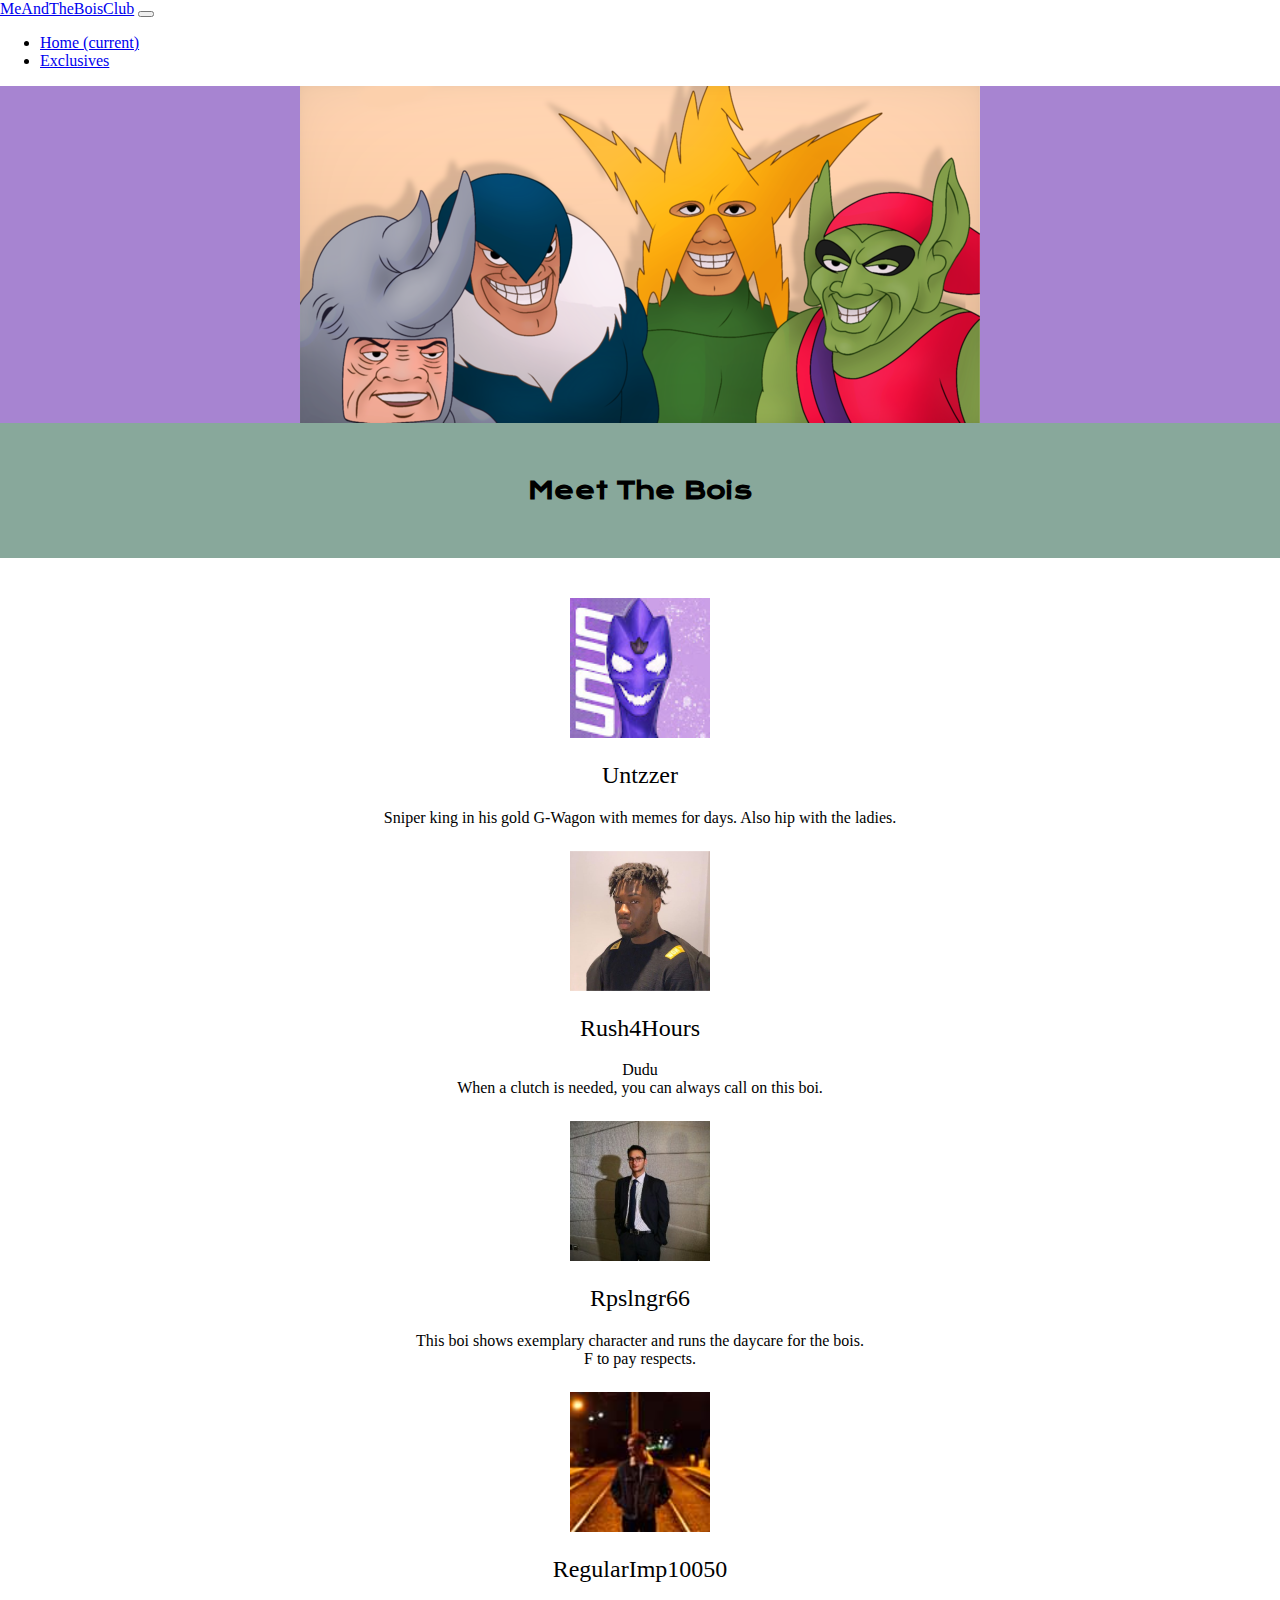
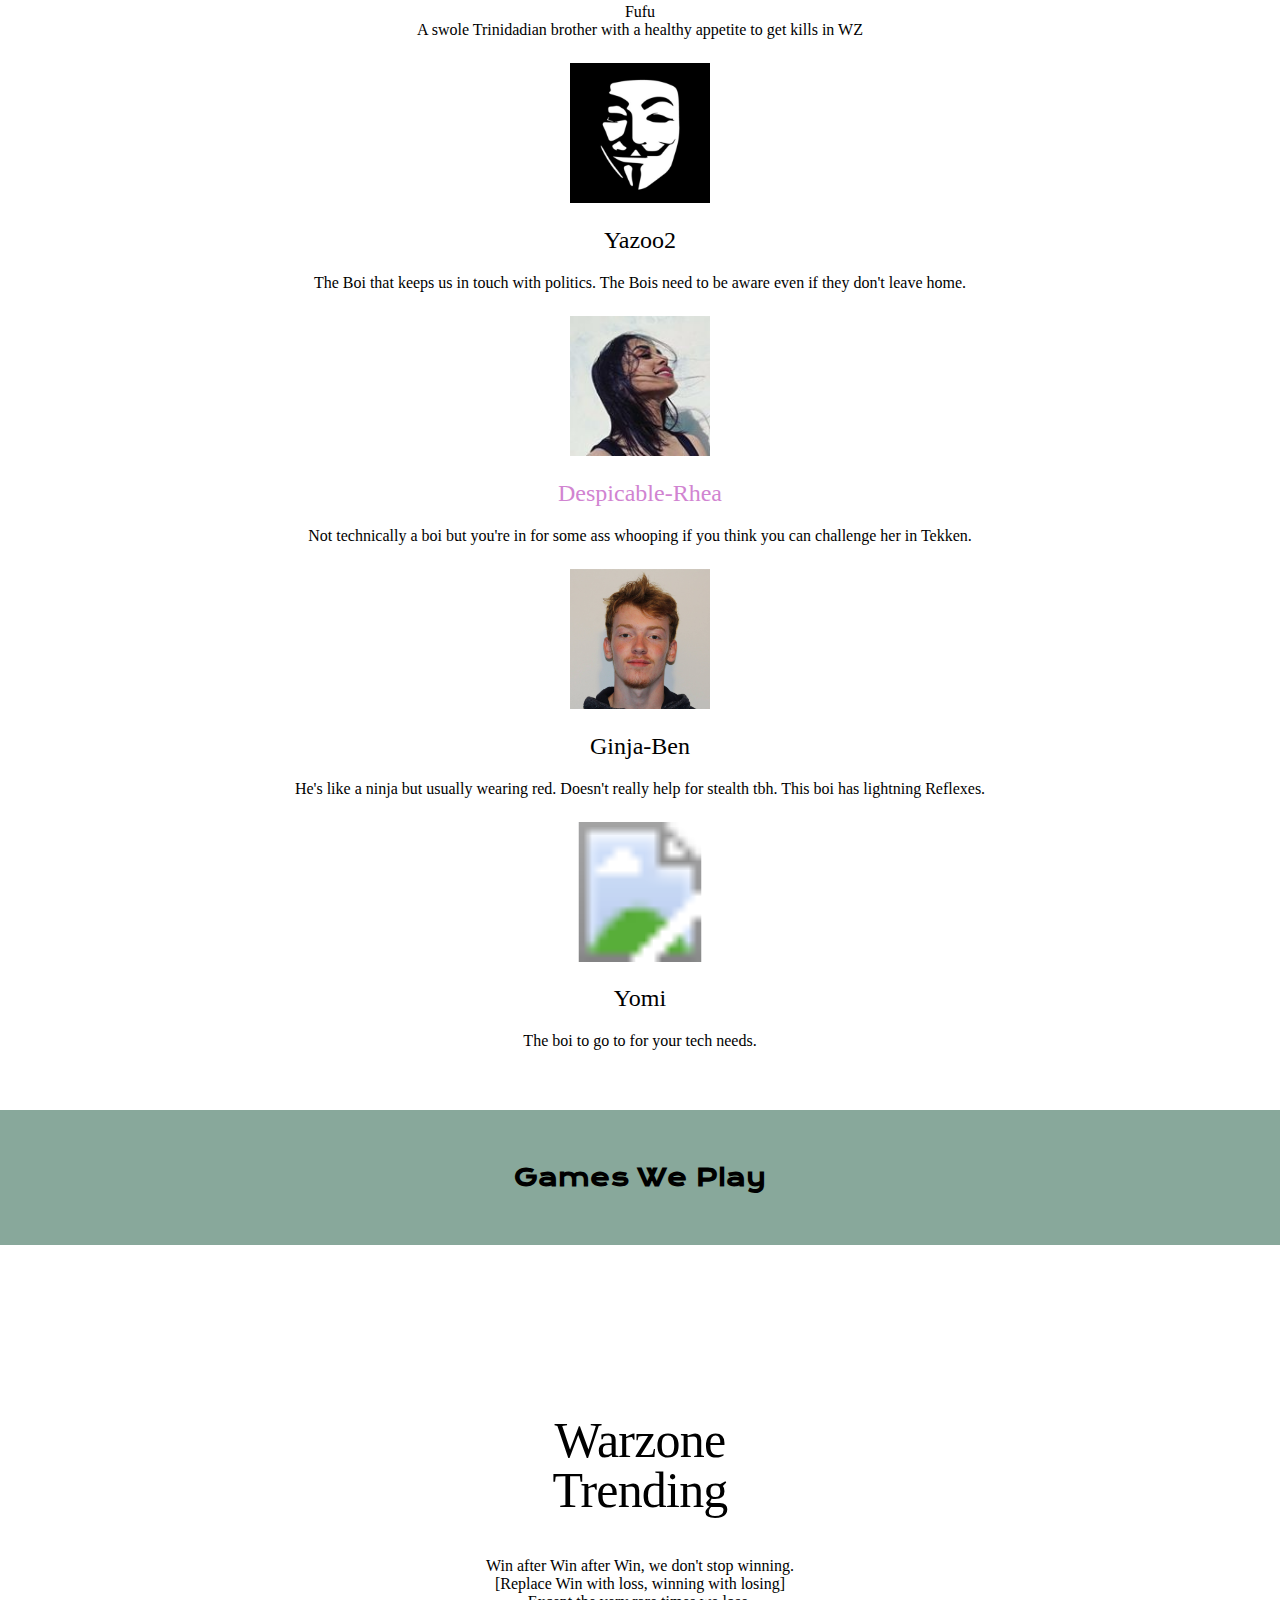
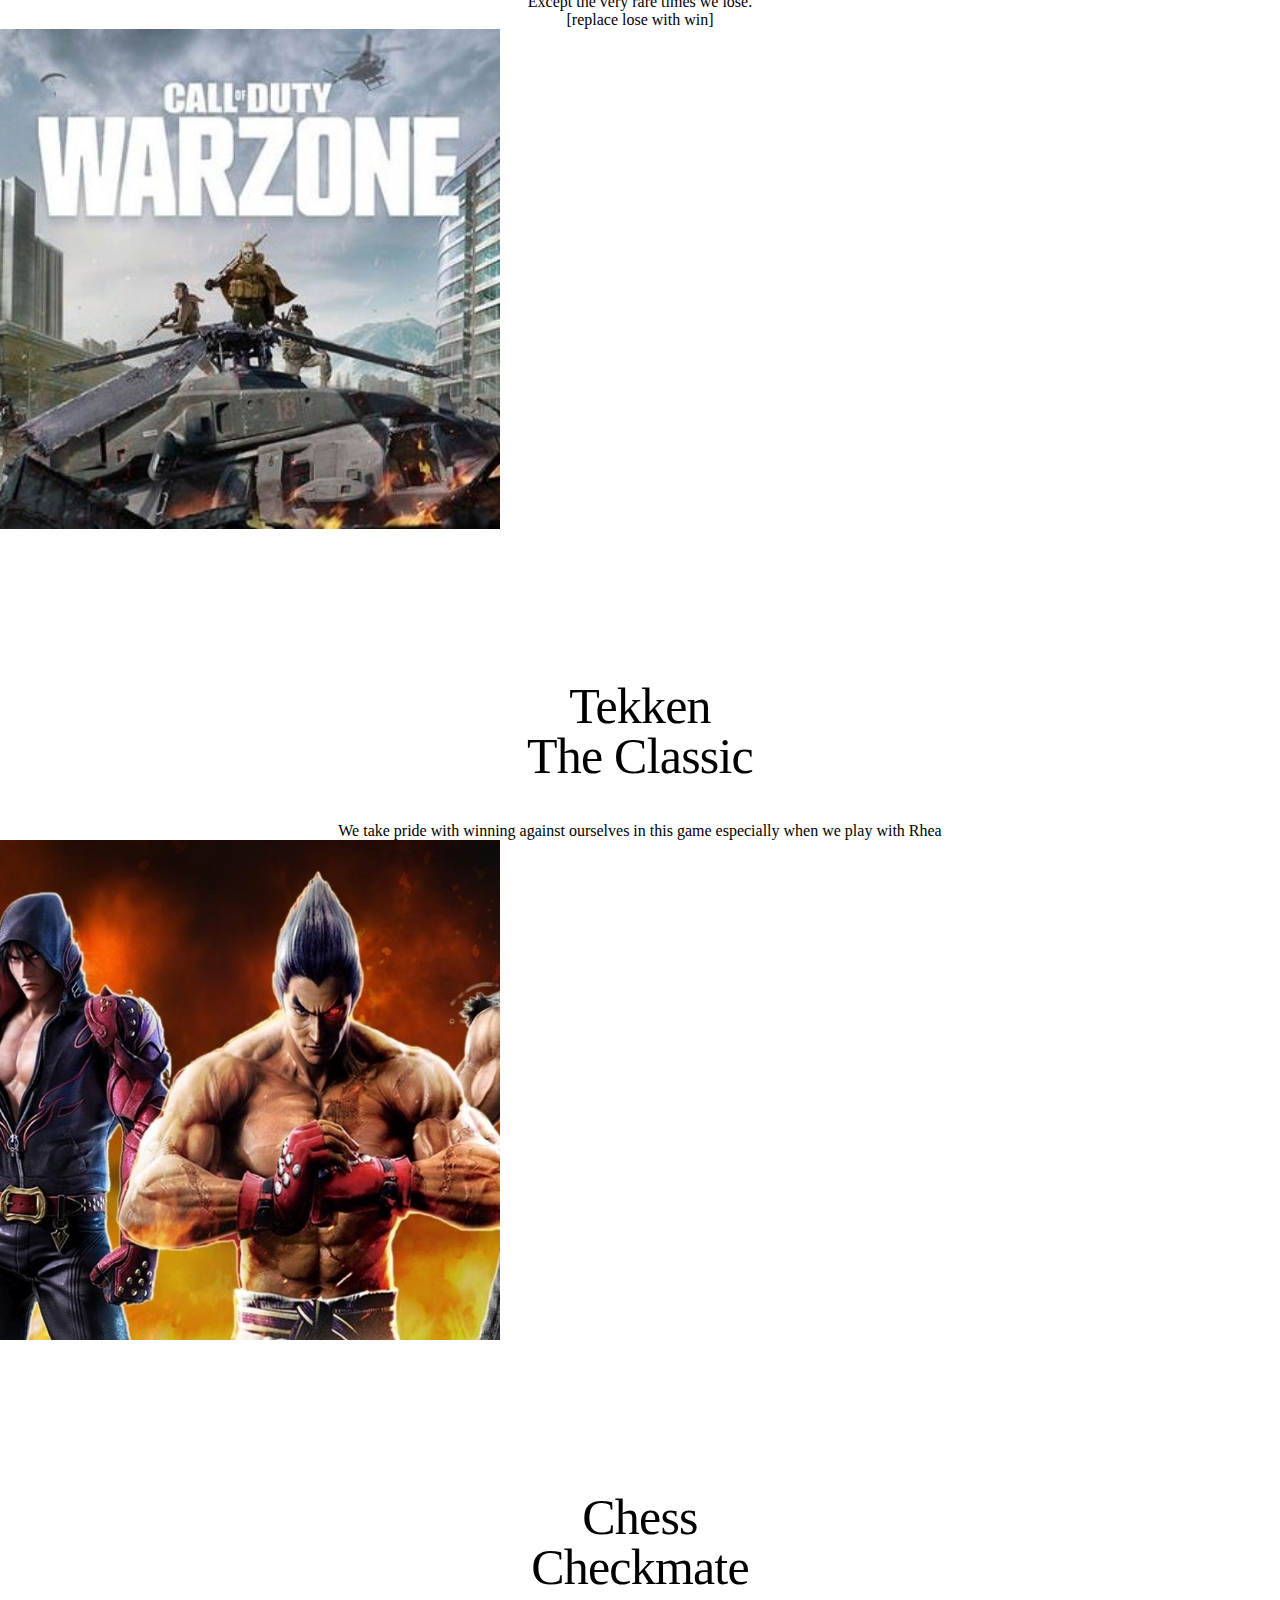
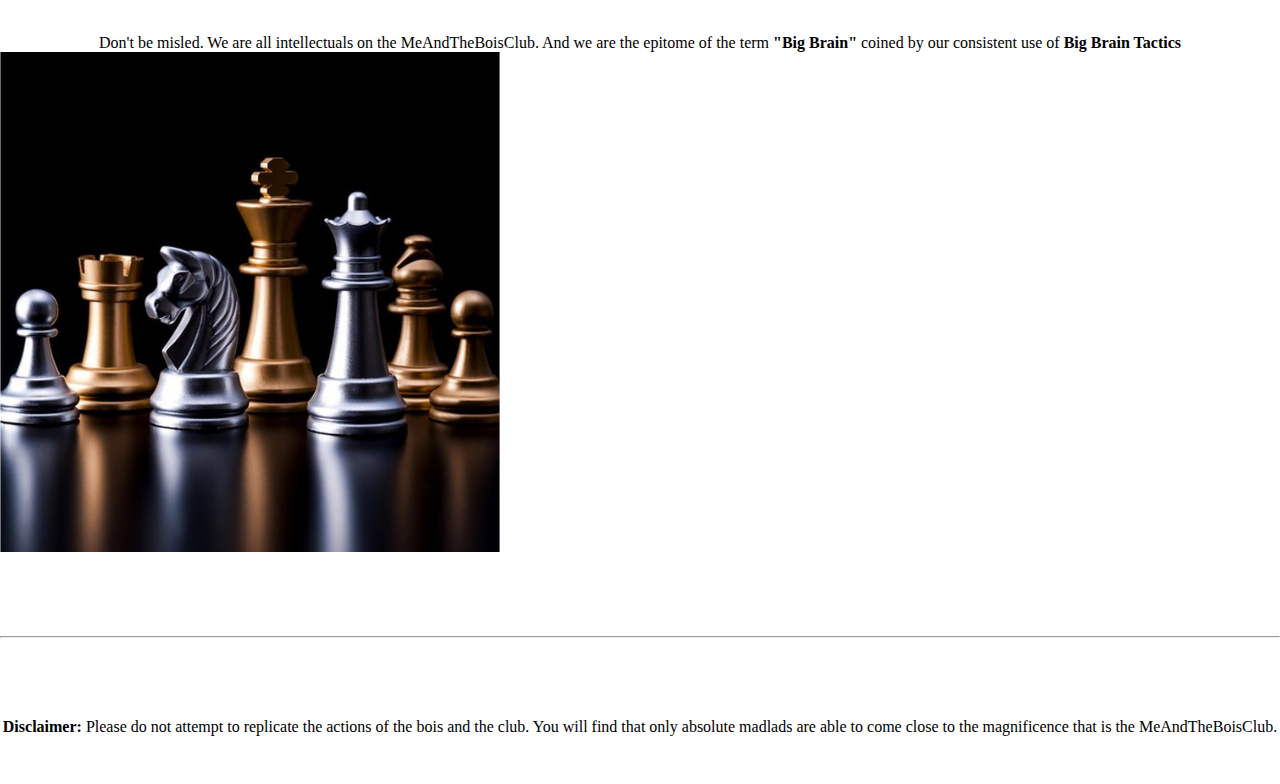
<file: index.html>
<!DOCTYPE html>
<html lang="en">
<head>
    <meta charset="UTF-8">
    <meta name="viewport" content="width=device-width, initial-scale=1.0">
    <title>MeAndTheBois</title>
    <link href="https://fonts.googleapis.com/css2?family=Krona+One&display=swap" rel="stylesheet">
    <link rel="stylesheet" href="https://stackpath.bootstrapcdn.com/bootstrap/4.5.0/css/bootstrap.min.css" integrity="sha384-9aIt2nRpC12Uk9gS9baDl411NQApFmC26EwAOH8WgZl5MYYxFfc+NcPb1dKGj7Sk" crossorigin="anonymous">
    <link rel="stylesheet" href="static/main.css">
    <meta name="description" content="The Legend holds true. The Bois formed a crew and it is the most Big Brain, Epic thing known to man.">
    <meta name="keywords" content="HTML, CSS, JavaScript, meandthebois, meandtheboisclub, untzzer, Ginja-Ben, rush4hours, rpslngr66, Yazoo2, Despicable-Rhea">
    <meta name="author" content="Yomi">
</head>
<body>
    <nav class="navbar navbar-expand-lg navbar-dark bg-dark">
        <a class="navbar-brand" href="index.html">MeAndTheBoisClub</a>
        <button class="navbar-toggler" type="button" data-toggle="collapse" data-target="#navbarNav" aria-controls="navbarNav" aria-expanded="false" aria-label="Toggle navigation">
          <span class="navbar-toggler-icon"></span>
        </button>
        <div class="collapse navbar-collapse" id="navbarNav">
          <ul class="navbar-nav">
            <li class="nav-item active">
              <a class="nav-link" href="#">Home <span class="sr-only">(current)</span></a>
            </li>
            <li class="nav-item">
              <a class="nav-link" href="exclusives.html">Exclusives</a>
            </li>
          </ul>
        </div>
      </nav>
    <main>

      <div class="main-content">
        <img src="images/meandthebois.png" alt="MeAndTheBois">
      </div>

      <div class="section-two">
        <h2 class="section-text">Meet The Bois</h2>
      </div>

      <div class="container marketing">
        <!-- Three columns of text below the carousel -->

        <div class="row">
          <div class="col-lg-4">
            <svg class="bd-placeholder-img rounded-circle" width="140" height="140" xmlns="http://www.w3.org/2000/svg" preserveAspectRatio="xMidYMid slice" focusable="false" role="img">
              <image xlink:href="profiles/untzzer.jpg" x="0" y="0" width="140" height="140" />
            </svg>
            <h2>Untzzer</h2>
            <p>Sniper king in his gold G-Wagon with memes for days. Also hip with the ladies.</p>
          </div>
          <div class="col-lg-4">
            <svg class="bd-placeholder-img rounded-circle" width="140" height="140" xmlns="http://www.w3.org/2000/svg" preserveAspectRatio="xMidYMid slice" focusable="false" role="img">
              <image xlink:href="profiles/rush4hours.jpg" x="0" y="0" width="140" height="140" />
            </svg>
            <h2>Rush4Hours</h2>
            <p>Dudu<br>When a clutch is needed, you can always call on this boi.</p>
          </div>
          <div class="col-lg-4">
            <svg class="bd-placeholder-img rounded-circle" width="140" height="140" xmlns="http://www.w3.org/2000/svg" preserveAspectRatio="xMidYMid slice" focusable="false" role="img">
              <image xlink:href="profiles/rpslngr66.jpg" x="0" y="0" width="140" height="140" />
            </svg>
            <h2>Rpslngr66</h2>
            <p>This boi shows exemplary character and runs the daycare for the bois.<br>F to pay respects.</p>
          </div>
        </div>
        <!-- /.row -->
    
        <div class="row">
          <div class="col-lg-4">
            <svg class="bd-placeholder-img rounded-circle" width="140" height="140" xmlns="http://www.w3.org/2000/svg" preserveAspectRatio="xMidYMid slice" focusable="false" role="img">
              <image xlink:href="profiles/Nicholas.jpg" x="0" y="0" width="140" height="140" />
            </svg>
            <h2>RegularImp10050</h2>
            <p>Fufu<br>A swole Trinidadian brother with a healthy appetite to get kills in WZ</p>
          </div>
          <div class="col-lg-4">
            <svg class="bd-placeholder-img rounded-circle" width="140" height="140" xmlns="http://www.w3.org/2000/svg" preserveAspectRatio="xMidYMid slice" focusable="false" role="img">
              <image xlink:href="profiles/yazoo.jpg" x="0" y="0" width="140" height="140" />
            </svg>
            <h2>Yazoo2</h2>
            <p>The Boi that keeps us in touch with politics. The Bois need to be aware even if they don't leave home.</p>
          </div>
          <div class="col-lg-4">
            <svg class="bd-placeholder-img rounded-circle" width="140" height="140" xmlns="http://www.w3.org/2000/svg" preserveAspectRatio="xMidYMid slice" focusable="false" role="img">
              <image xlink:href="profiles/rhea.jpg" x="0" y="0" width="140" height="140" />
            </svg>
            <h2 class="rhea">Despicable-Rhea</h2>
            <p>Not technically a boi but you're in for some ass whooping if you think you can challenge her in Tekken.</p>
          </div>
        </div>
        <!-- /.row -->

        <div class="row center-me">
          <div class="col-lg-4">
            <svg class="bd-placeholder-img rounded-circle" width="140" height="140" xmlns="http://www.w3.org/2000/svg" preserveAspectRatio="xMidYMid slice" focusable="false" role="img">
              <image xlink:href="profiles/ben.jpg" x="0" y="0" width="140" height="140" />
            </svg>
            <h2>Ginja-Ben</h2>
            <p>He's like a ninja but usually wearing red. Doesn't really help for stealth tbh. This boi has lightning Reflexes.</p>
          </div>
          <!-- /.col-lg-4 -->
          <!-- <div class="col-lg-4">
            <svg class="bd-placeholder-img rounded-circle" width="140" height="140" xmlns="http://www.w3.org/2000/svg" preserveAspectRatio="xMidYMid slice" focusable="false" role="img">
              <image xlink:href="https://pbs.twimg.com/profile_images/1249765725864112128/iMFe_xS7_400x400.jpg" x="0" y="0" width="140" height="140" />
            </svg>
            <h2>Naperson</h2>
            <p>Anata o koroshimasu</p>
          </div> -->
          <div class="col-lg-4">
            <svg class="bd-placeholder-img rounded-circle" width="140" height="140" xmlns="http://www.w3.org/2000/svg" preserveAspectRatio="xMidYMid slice" focusable="false" role="img">
              <image xlink:href="https://pbs.twimg.com/profile_images/1126607296233123841/QqTyyNV1_400x400.jpg" x="0" y="0" width="140" height="140" />
            </svg>
            <h2>Yomi</h2>
            <p>The boi to go to for your tech needs.</p>
          </div>
          <!-- <div class="col-lg-4">
            <svg class="bd-placeholder-img rounded-circle" width="140" height="140" xmlns="http://www.w3.org/2000/svg" preserveAspectRatio="xMidYMid slice" focusable="false" role="img">
              <image xlink:href="https://pbs.twimg.com/profile_images/1240712244528320514/8Y5mqGPS_400x400.jpg" x="0" y="0" width="140" height="140" />
            </svg>
            <h2>SaintF</h2>
            <p>The boi to call when you need a clutch</p>
          </div> -->
        </div><!-- /.row -->

        <!-- <div class="row center-me">
          <div class="col-lg-4">
            <svg class="bd-placeholder-img rounded-circle" width="140" height="140" xmlns="http://www.w3.org/2000/svg" preserveAspectRatio="xMidYMid slice" focusable="false" role="img">
              <image xlink:href="https://pbs.twimg.com/profile_images/1278546185461141504/bzcpKkz0_400x400.jpg" x="0" y="0" width="140" height="140" />
            </svg>
            <h2>Wingy</h2>
            <p>A quick boi</p>
          </div>
          <div class="col-lg-4">
            <svg class="bd-placeholder-img rounded-circle" width="140" height="140" xmlns="http://www.w3.org/2000/svg" preserveAspectRatio="xMidYMid slice" focusable="false" role="img">
              <image xlink:href="https://pbs.twimg.com/profile_images/1248587704352124928/3JMmkWYN_400x400.jpg" x="0" y="0" width="140" height="140" />
            </svg>
            <h2>Gunther</h2>
            <p>Otaku for life</p>
          </div>
          <div class="col-lg-4">
            <svg class="bd-placeholder-img rounded-circle" width="140" height="140" xmlns="http://www.w3.org/2000/svg" preserveAspectRatio="xMidYMid slice" focusable="false" role="img">
              <image xlink:href="https://pbs.twimg.com/profile_images/1246858913292705797/pepVzsEY_400x400.jpg" x="0" y="0" width="140" height="140" />
            </svg>
            <h2>Benjo</h2>
            <p>How serendipitous</p>
          </div>
        </div> -->
        <!-- /.row -->
    
        <!-- START THE FEATURETTES -->
    
        <br><br>

      </div>

      <div class="section-three">
        <h2 class="section-text">Games We Play</h2>
      </div>

      <div class="container marketing">

        <br>
    
        <div class="row featurette">
          <div class="col-md-7">
            <h2 class="featurette-heading">Warzone<br><span class="text-muted">Trending</span></h2>
            <p class="lead">Win after Win after Win, we don't stop winning.<br>[Replace Win with loss, winning with losing]<br>Except the very rare times we lose.<br>[replace lose with win]</p>
          </div>
          <div class="col-md-5">
            <svg class="bd-placeholder-img bd-placeholder-img-lg featurette-image img-fluid mx-auto" width="500" height="500" xmlns="http://www.w3.org/2000/svg" preserveAspectRatio="xMidYMid slice" focusable="false" role="img" aria-label="Placeholder: 500x500">
              <image xlink:href="images/warzone.jpg" x="0" y="0" width="100%" height="100%" />
            </svg>
          </div>
        </div>
    
        <br><br>

        <div class="row featurette">
          <div class="col-md-7 order-md-2">
            <h2 class="featurette-heading">Tekken<br><span class="text-muted">The Classic</span></h2>
            <p class="lead">We take pride with winning against ourselves in this game especially when we play with Rhea</p>
          </div>
          <div class="col-md-5 order-md-1">
            <svg class="bd-placeholder-img bd-placeholder-img-lg featurette-image img-fluid mx-auto" width="500" height="500" xmlns="http://www.w3.org/2000/svg" preserveAspectRatio="xMidYMid slice" focusable="false" role="img" aria-label="Placeholder: 500x500">
              <image xlink:href="images/tekken.jpg" x="0" y="0" width="100%" height="100%" />
            </svg>
          </div>
        </div>

        <!-- <div class="row featurette">
          <div class="col-md-7 order-md-2">
            <h2 class="featurette-heading">Apex<br><span class="text-muted">Only Good EA Game</span></h2>
            <p class="lead">Everyone assemble behind Loba.</p>
          </div>
          <div class="col-md-5 order-md-1">
            <svg class="bd-placeholder-img bd-placeholder-img-lg featurette-image img-fluid mx-auto" width="500" height="500" xmlns="http://www.w3.org/2000/svg" preserveAspectRatio="xMidYMid slice" focusable="false" role="img" aria-label="Placeholder: 500x500">
              <image xlink:href="https://www.telegraph.co.uk/content/dam/gaming/2019/02/06/Apex-Legends_trans_NvBQzQNjv4BqK_g8doZGA6tgFYAJZi-Par3SqmAhZbz8ZYzBy-_XwW4.jpg?imwidth=450" x="0" y="0" width="100%" height="100%" />
            </svg>
          </div>
        </div> -->

        <br><br>
    
        <div class="row featurette">
          <div class="col-md-7">
            <h2 class="featurette-heading">Chess<br><span class="text-muted">Checkmate</span></h2>
            <p class="lead">Don't be misled. We are all intellectuals on the MeAndTheBoisClub. And we are the epitome of the term <b>"Big Brain"</b> coined by our consistent use of <b>Big Brain Tactics</b></p>
          </div>
          <div class="col-md-5">
            <svg class="bd-placeholder-img bd-placeholder-img-lg featurette-image img-fluid mx-auto" width="500" height="500" xmlns="http://www.w3.org/2000/svg" preserveAspectRatio="xMidYMid slice" focusable="false" role="img" aria-label="Placeholder: 500x500">
              <image xlink:href="images/chess.jpg" x="0" y="0" width="100%" height="100%" />
            </svg>
          </div>
        </div>
    
        <hr class="featurette-divider">
    
        <!-- /END THE FEATURETTES -->
    
      </div><!-- /.container -->

      <footer class="footer-text">
        <p><b>Disclaimer:</b> Please do not attempt to replicate the actions of the bois and the club. You will find that only absolute madlads are able to come close to the magnificence that is the MeAndTheBoisClub.</p>
      </footer>
    </main>



    <!-- bootstrap stuff -->
    <script src="https://code.jquery.com/jquery-3.5.1.slim.min.js" integrity="sha384-DfXdz2htPH0lsSSs5nCTpuj/zy4C+OGpamoFVy38MVBnE+IbbVYUew+OrCXaRkfj" crossorigin="anonymous"></script>
    <script src="https://cdn.jsdelivr.net/npm/popper.js@1.16.0/dist/umd/popper.min.js" integrity="sha384-Q6E9RHvbIyZFJoft+2mJbHaEWldlvI9IOYy5n3zV9zzTtmI3UksdQRVvoxMfooAo" crossorigin="anonymous"></script>
    <script src="https://stackpath.bootstrapcdn.com/bootstrap/4.5.0/js/bootstrap.min.js" integrity="sha384-OgVRvuATP1z7JjHLkuOU7Xw704+h835Lr+6QL9UvYjZE3Ipu6Tp75j7Bh/kR0JKI" crossorigin="anonymous"></script>
</body>
</html>
</file>
<file: static/main.css>
body {
    margin: 0;
}

h2 {
    text-align: center;
}

p {
    margin: 0;
    text-align: center;
}

img {
    max-width:100%;
    height:auto;
}

.main-content {
    display: flex;
    justify-content: center;
    align-items: center;
    background-color: rgb(194, 106, 167);
    background-color: #a784d1;
}

.section-two {
    padding: 2rem;
    background-color: #88a89b;
}

.section-three {
    padding: 2rem;
    background-color: #88a89b;
}

.section-text {
    font-family: 'Krona One', sans-serif;
    text-align: center;
    color: #000;
}

.rhea {
    color: #d184d1;
}

.footer-text {
    padding-bottom: 3rem;
}

body::-webkit-scrollbar {
    width: 0.5rem
}
  
body::-webkit-scrollbar-track {
    background: #fff;
}
  
body::-webkit-scrollbar-thumb {
    background: #d184d1;
}


/* Exclusives */
.twitch-content {
    display: flex;
    justify-content: center;
    align-items: center;
    padding-top: 4rem;
}


/* Carousel base class */
.carousel {
    margin-bottom: 4rem;
  }
  /* Since positioning the image, we need to help out the caption */
  .carousel-caption {
    bottom: 3rem;
    z-index: 10;
  }
  
  /* Declare heights because of positioning of img element */
  .carousel-item {
    height: 32rem;
  }
  .carousel-item > img {
    position: absolute;
    top: 0;
    left: 0;
    min-width: 100%;
    height: 32rem;
  }
  
  
  /* MARKETING CONTENT
  -------------------------------------------------- */
  
  .marketing {
      margin-top: 2.5rem;
  }

  .center-me {
    
  }

  /* Center align the text within the three columns below the carousel */
  .marketing .col-lg-4 {
    margin-bottom: 1.5rem;
    text-align: center;
  }
  .marketing h2 {
    font-weight: 400;
  }
  .marketing .col-lg-4 p {
    margin-right: .75rem;
    margin-left: .75rem;
  }
  
  
  /* Featurettes
  ------------------------- */
  
  .featurette-divider {
    margin: 5rem 0; /* Space out the Bootstrap <hr> more */
  }
  
  /* Thin out the marketing headings */
  .featurette-heading {
    font-weight: 300;
    line-height: 1;
    letter-spacing: -.05rem;
  }
  
  
  /* RESPONSIVE CSS
  -------------------------------------------------- */
  
  @media (min-width: 40em) {
    /* Bump up size of carousel content */
    .carousel-caption p {
      margin-bottom: 1.25rem;
      font-size: 1.25rem;
      line-height: 1.4;
    }
  
    .featurette-heading {
      font-size: 50px;
    }
  }
  
  @media (min-width: 62em) {
    .featurette-heading {
      margin-top: 7rem;
    }
  }
</file>
